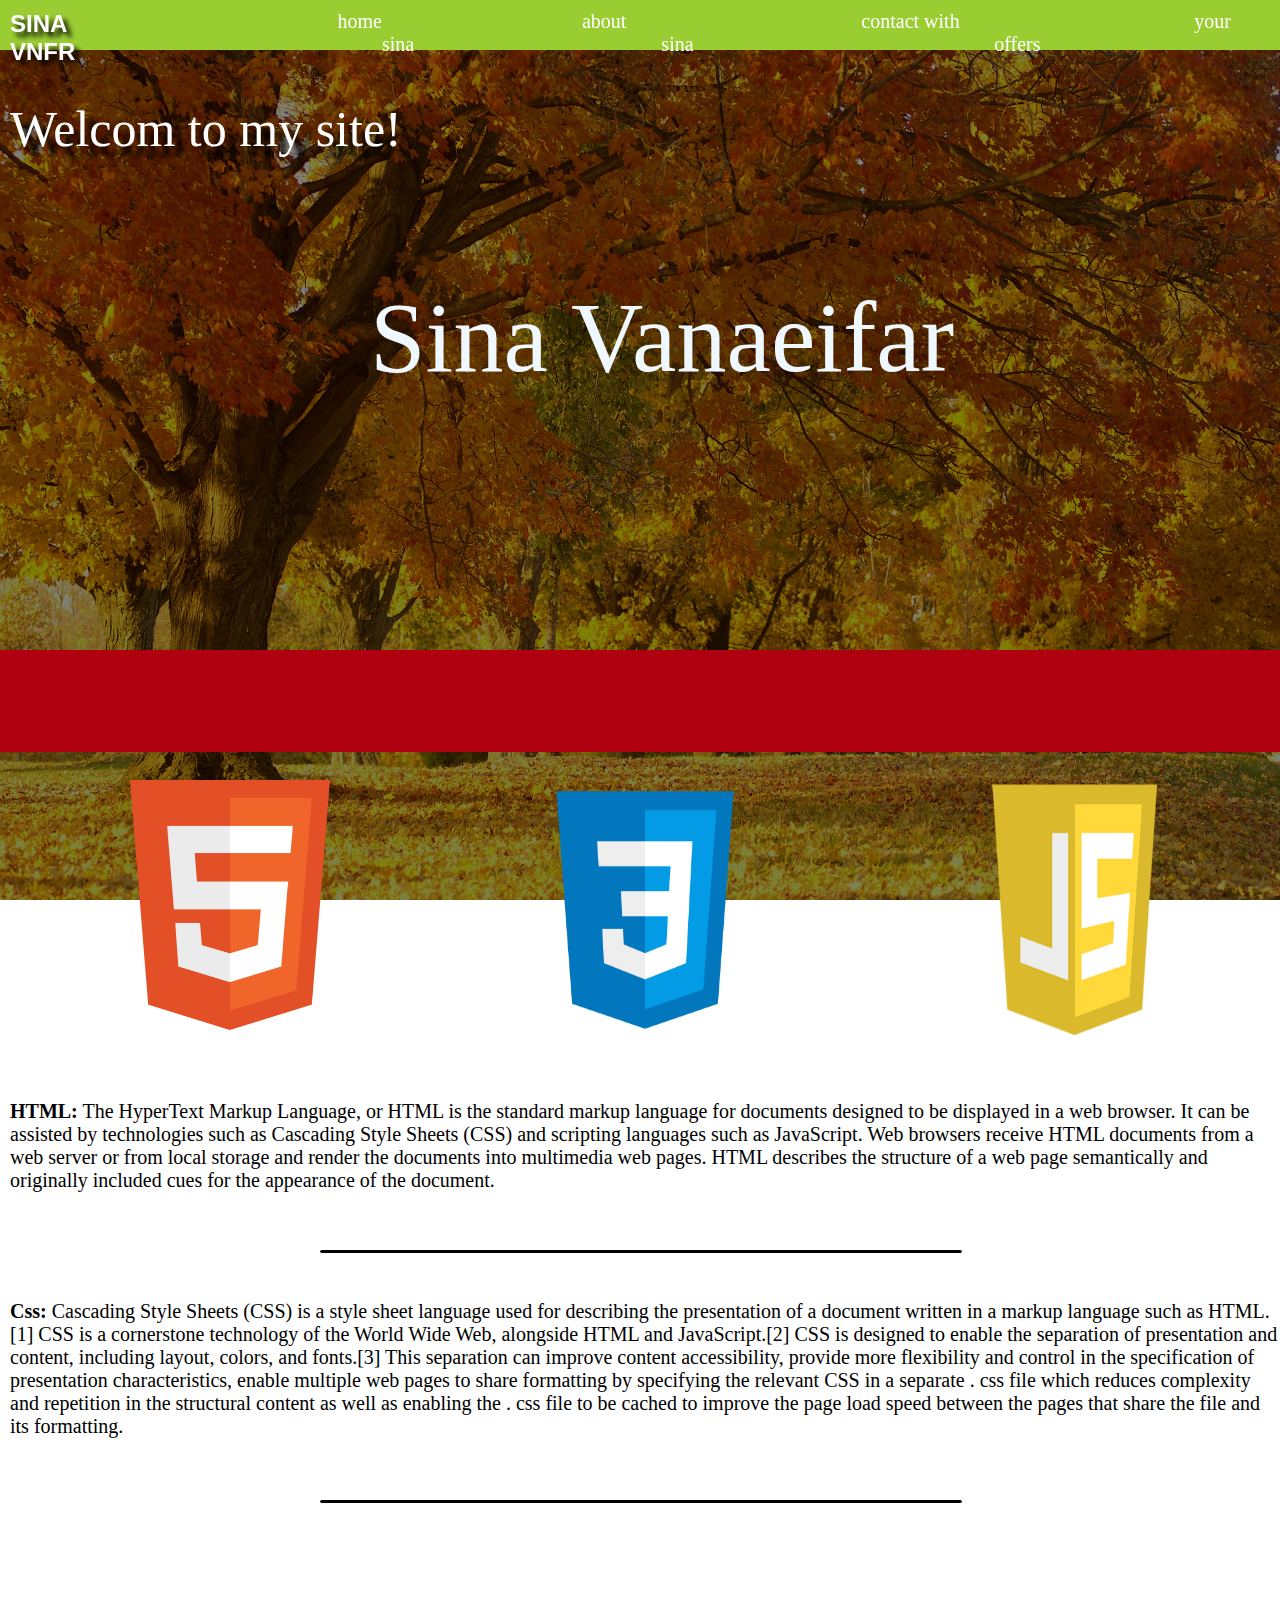
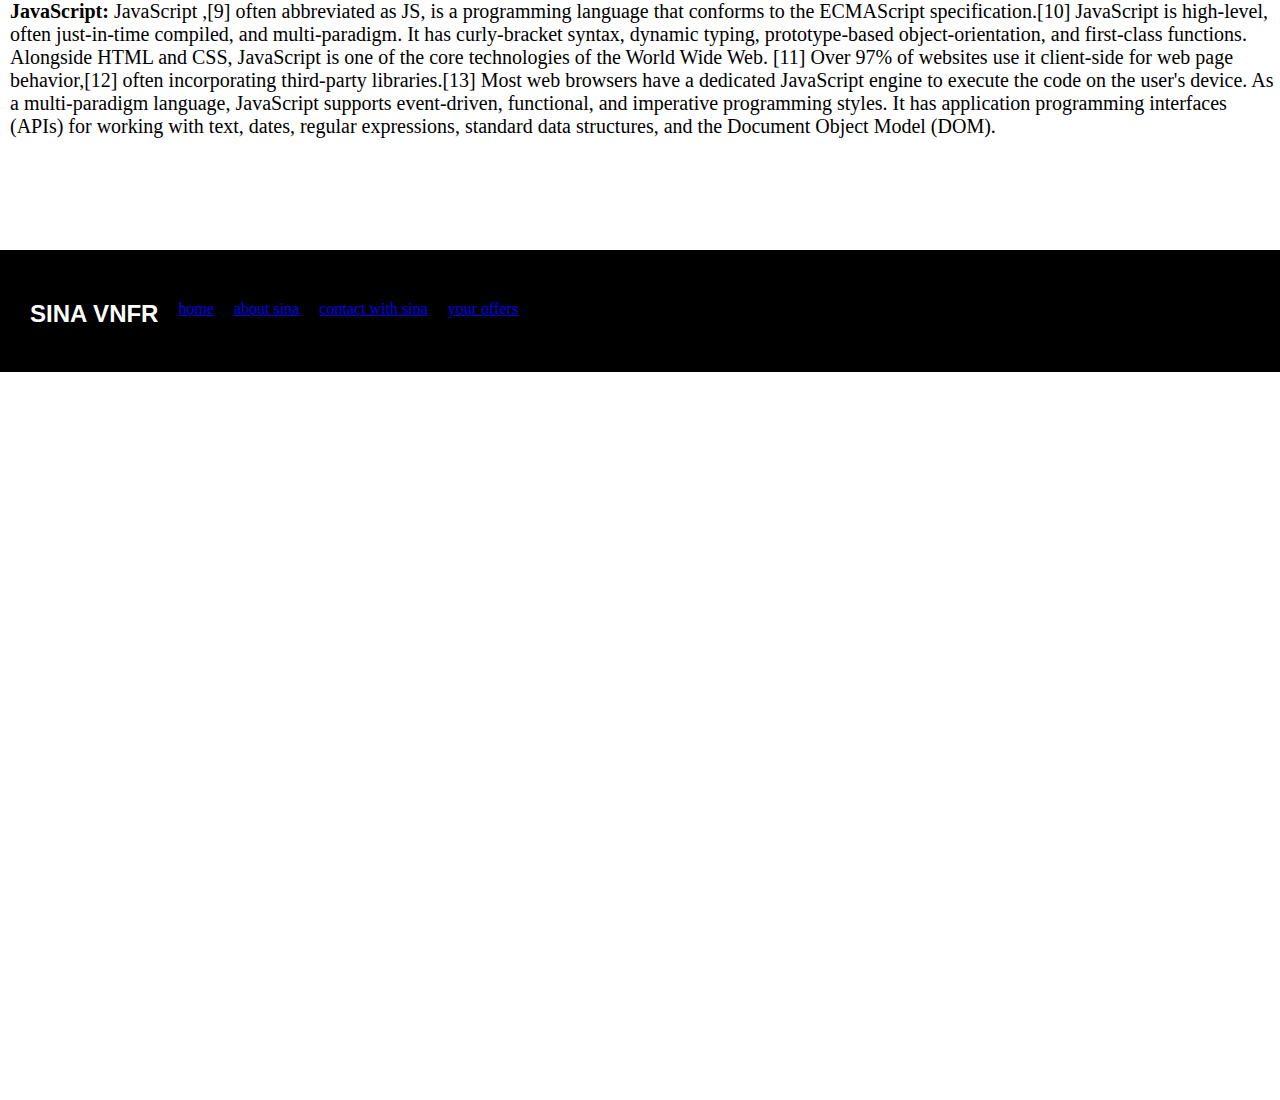
<file: index.html>
<!DOCTYPE html>
<html lang="en">
    <head>
        <link rel="stylesheet" href="style.css">
       <title>sina vanaeifar</title>
       <meta name="viewport" content="width=device-width, initial-scale=1.0">
       <meta charset="utf-8">
       <meta http-equiv="X-UA-Compatible" content="IE=edge">
    </head>
  <body>
    <div id="main">
          <div id="divlist">
            <ul>
                <li> <h2>SINA VNFR</h2></li>
                <li> <a href="index.html">home</a></li>
                <li> <a href="about.html">about sina</a></li>
                <li> <a href="contact.html">contact with sina</a></li>
                <li> <a href="#">your offers</a></li>
            </ul> 
          </div>

          <div id="weldiv">
             <p>Welcom to my site!</p> 
          </div>
       <div id="backName">
          <p>Sina Vanaeifar</p>
       </div>
       
          <hr id="line1" width="100%"  color="rgb(100, 100, 100)"/>
       
 
       <div id="text1">
          <p>
            <b> HTML:</b>
               The HyperText Markup Language, or HTML is the standard
            markup language for documents designed to be displayed
            in a web browser. It can be assisted by technologies such
            as Cascading Style Sheets (CSS) and scripting languages 
            such as JavaScript.
               Web browsers receive HTML documents from a web server or from 
            local storage and render the documents into multimedia web pages. 
               HTML describes the structure of a web page semantically and
            originally included cues for the appearance of the document.
            
          </p>
       </div>

      
         <ul id="picul">
             <li>
                <img id="logo1" src="html.png" alt="HTML">
             </li>
             <li>
                <img id="logo2" src="css2.png" alt="CSS">
             </li>
             <li>
                <img id="logo3" src="javascript2.png" alt="JavaScript">
             </li>
          </ul>
     
          <hr id="line2" width="50%" color="black"/>

          <div id="text2">
             <p>
                <b>Css:</b>
               Cascading Style Sheets (CSS) is a style sheet language used for
                describing the presentation of a document written in a markup 
                language such as HTML.[1] CSS is a cornerstone technology of the
                 World Wide Web, alongside HTML and JavaScript.[2]
               CSS is designed to enable the separation of presentation and content,
                including layout, colors, and fonts.[3] This separation can improve content accessibility,
                 provide more flexibility and control in the specification of presentation characteristics,
                  enable multiple web pages to share formatting by specifying the relevant CSS in a separate .
                  css file which reduces complexity and repetition in the structural content as well as enabling the .
                  css file to be cached to improve the page load speed between the pages that share the file and its formatting.
             </p>
          </div>

          <hr id="line3" width="50%" color="black"/>

          <div id="text3">
             <p>
                <b>JavaScript:</b>
                JavaScript ,[9] often abbreviated as JS, is a programming language
                 that conforms to the ECMAScript specification.[10] JavaScript is high-level,
                  often just-in-time compiled, and multi-paradigm. It has curly-bracket syntax,
                   dynamic typing, prototype-based object-orientation, and first-class functions.
                Alongside HTML and CSS, JavaScript is one of the core technologies of the World Wide Web.
                [11] Over 97% of websites use it client-side for web page behavior,[12] often incorporating
                 third-party libraries.[13] Most web browsers have a dedicated JavaScript engine to execute the code on the user's device.
                As a multi-paradigm language, JavaScript supports event-driven, functional,
                 and imperative programming styles. It has application programming interfaces (APIs) for working with text,
                  dates, regular expressions, standard data structures, and the Document Object Model (DOM).
             </p>
          </div>


         <hr id="line4" width="100%" color="black" />

         <div id="lastdiv">
            <ul id="lastul">
               <li> <h2>SINA VNFR</h2></li>
               <li> <a href="#">home</a></li>
               <li> <a href="#">about sina</a></li>
               <li> <a href="#">contact with sina</a></li>
               <li> <a href="#">your offers</a></li>
           </ul> 
         </div>

    </div>
     
    </body>
</html>
</file>
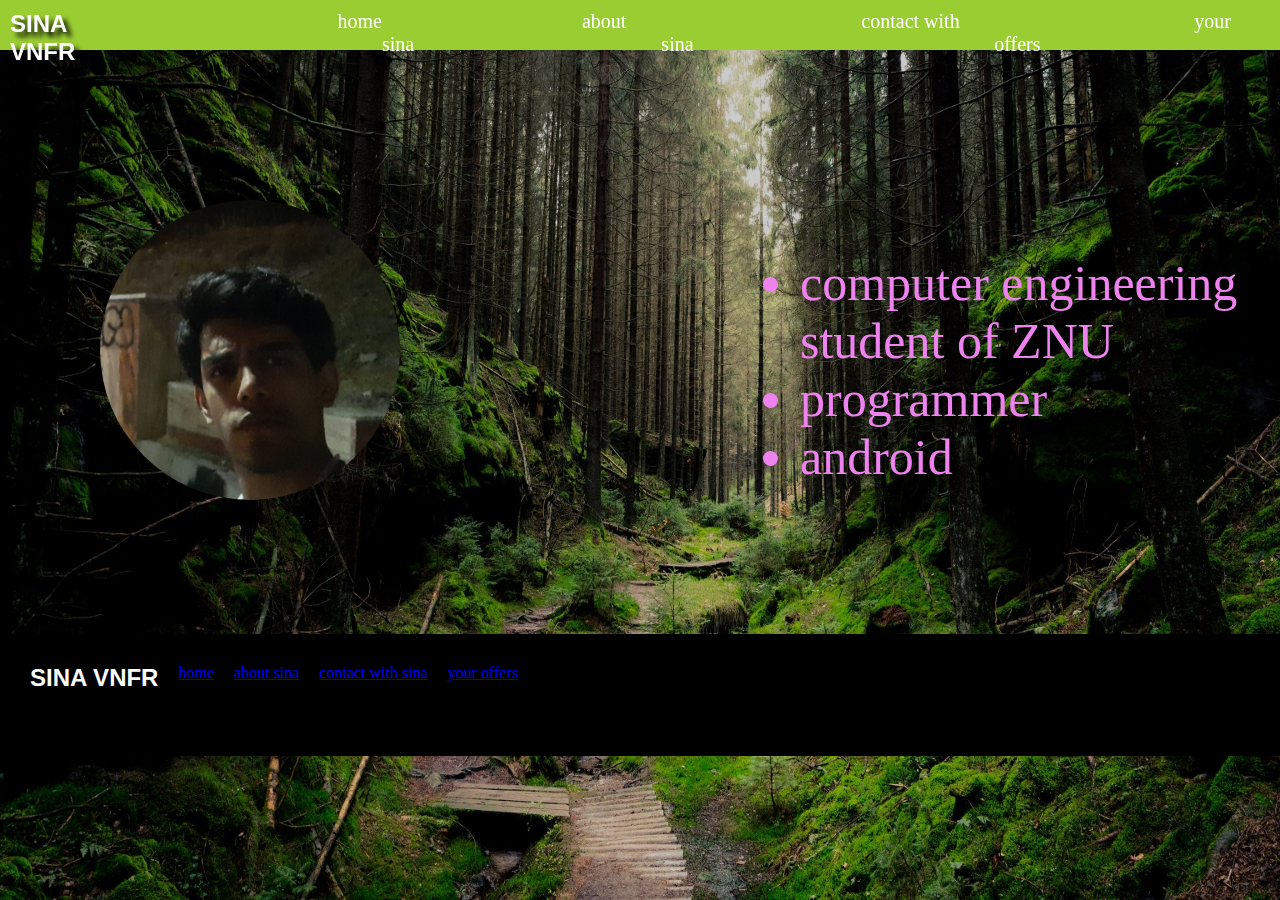
<file: about.html>
<!DOCTYPE html>
<html lang="en">
<head>
    <link rel="stylesheet" href="aboutstyle.css">
    <meta charset="UTF-8">
    <meta http-equiv="X-UA-Compatible" content="IE=edge">
    <meta name="viewport" content="width=device-width, initial-scale=1.0">
    <title>Document</title>
</head>
<body>
    <div id="main">
        <div id="divlist">
            <ul>
                <li> <h2>SINA VNFR</h2></li>
                <li> <a href="index.html">home</a></li>
                <li> <a href="about.html">about sina</a></li>
                <li> <a href="contact.html">contact with sina</a></li>
                <li> <a href="#">your offers</a></li>
            </ul> 
          </div>

          <img id="person" src="personalimage.jpg" alt="sina_vnfr">

          <ul id="ul">
              <li>
                 computer engineering student of ZNU
              </li>
              <li>
                  programmer
              </li>
              <li>
                  android
              </li>
          </ul>

          <hr id="line4" width="100%" color="black" />

          <div id="lastdiv">
             <ul id="lastul">
                <li> <h2>SINA VNFR</h2></li>
                <li> <a href="#">home</a></li>
                <li> <a href="#">about sina</a></li>
                <li> <a href="#">contact with sina</a></li>
                <li> <a href="#">your offers</a></li>
            </ul> 
          </div>
 

    </div>
</body>
</html>
</file>
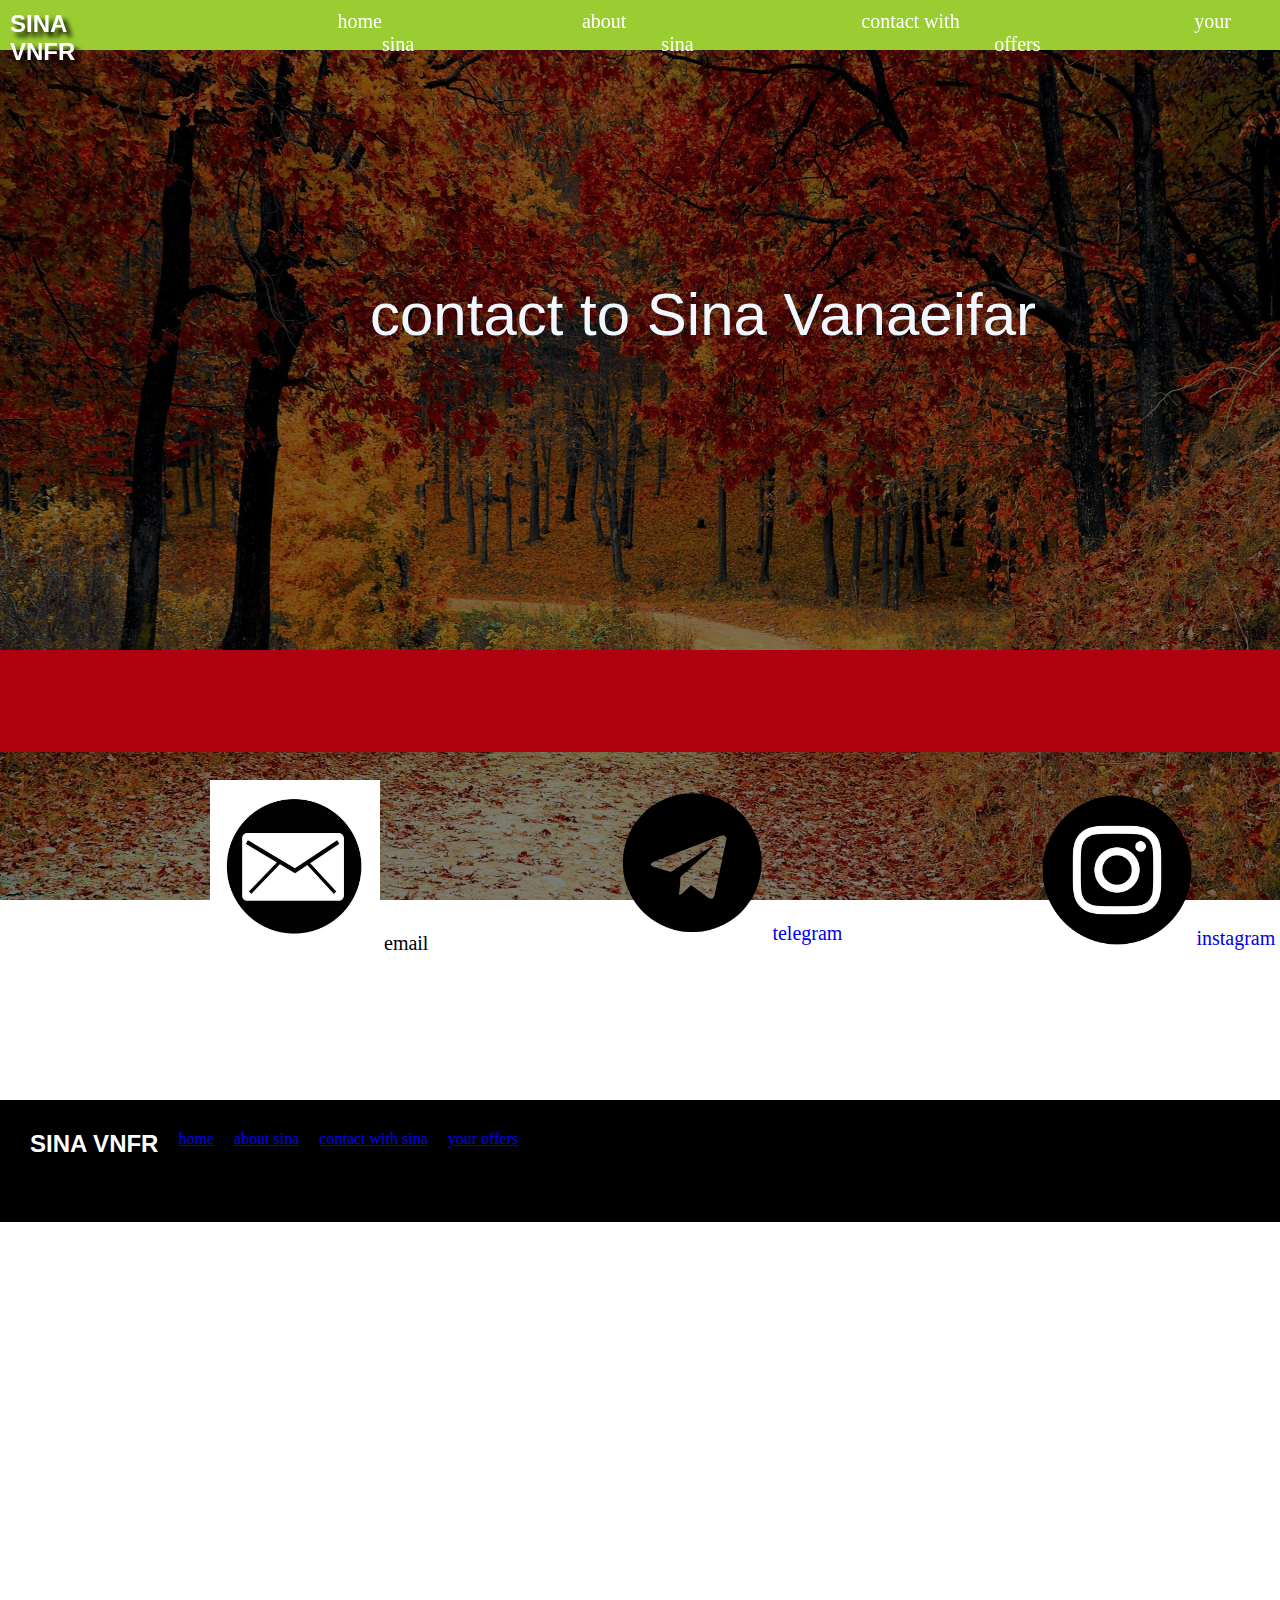
<file: contact.html>
<!DOCTYPE html>
<html lang="en">
    <head>
        <link rel="stylesheet" href="contactStyle.css">
        <meta name="viewport" content="width=device-width, initial-scale=1.0">
        <meta charset="utf-8">
        <meta http-equiv="X-UA-Compatible" content="IE=edge">
    </head>
    <body>
        <div id="main">

            <div id="divlist">
                <ul>
                    <li> <h2>SINA VNFR</h2></li>
                    <li> <a href="index.html">home</a></li>
                    <li> <a href="about.html">about sina</a></li>
                    <li> <a href="contact.html">contact with sina</a></li>
                    <li> <a href="#">your offers</a></li>
                </ul> 
              </div>

              <div id="backName">
                <p>contact to Sina Vanaeifar</p>
             </div>
             
             <hr id="line1" width="100%"  color="rgb(100, 100, 100)"/>

             <ul id="picul">
                <li>
                         <img id="logo1" src="email2.png" alt="email">
                         <a class="links" id="emaila" onclick="show()">email</a>
                </li>
                <li>
                   <img id="logo2" src="telegram.png" alt="telegram">
                   <a class="links" href="https://t.me/sina_vnfr" target="_block">telegram</a>
                </li>
                <li>
                   <img id="logo3" src="insta.png" alt="instagram">
                   <a class="links"  href="https://www.instagram.com/sina_vnfr/" target="_block">instagram</a>
                </li>
             </ul>
             <div id="emaildiv">

             </div>

             <hr id="line4" width="100%" color="black" />

             <div id="lastdiv">
                <ul id="lastul">
                   <li> <h2>SINA VNFR</h2></li>
                   <li> <a href="#">home</a></li>
                   <li> <a href="#">about sina</a></li>
                   <li> <a href="#">contact with sina</a></li>
                   <li> <a href="#">your offers</a></li>
               </ul> 
             </div>

        </div>
        <script>
              var m=0;
            function show()
            {
              
                if(m==0){
                var p=document.createElement("p");
                var txt=document.createTextNode("sina email is : sina.vnfr2020@gmail.com")
                p.appendChild(txt)

                var div= document.getElementById("emaildiv")
                div.appendChild(p)

                m=1;
                }

            }

        </script>
    </body>
</html>
</file>
<file: style.css>
*{
    margin: 0;
    padding: 0;
}
html {
    scroll-behavior:smooth;
  }
#main{
    width: 100%;
    background: linear-gradient(to top, rgba(0,0,0,0.5)50%, rgba(0,0,0,0.5)50%), url(Background-Beautiful-Nature-Images-HD.jpg);
    background-size:100% 100vh;
    background-repeat: no-repeat;
    background-position:top;
    height: 300vh;
    
    
}
#divlist{
 
    background-color:yellowgreen;
    height: 50px;
    width: 100%;
    margin: auto;
    position:fixed;
    z-index: 2;
       
}
h2{
    
    color:white;
    font-family:sans-serif;
    text-shadow: 5px 5px 5px #000;
}

#divlist  ul{
    display: flex;
    float: left;
    list-style: none;
    position: absolute;
    margin-top: 10px;
    margin-left: 10px;
}

#divlist ul li a{
   
    margin-left: 200px;
    text-decoration: none;
    color: white;
    size: 20px;
    font-size: 20px;
    transition:  0.5s ease-in-out;
  
}
#divlist ul li a:hover{
    color: black;
    border-style: solid;
    border-top: none;
    border-left: none;
    padding-bottom: 5px;
    border-right: none;
}
#weldiv{
    position:absolute;
    margin-top: 100px;
    margin-left: 10px;
    color: white;
    font-family:'Times New Roman', Times, serif;
    text-shadow:10px 10px 5px black;
    font-size: 50px;
    
}
#backName{
    font-size: 100px;
    position: absolute;
    margin-top: 280px;
    margin-left: 370px;
    font-family:fantasy;
    color: aliceblue; 
    
}
#text1{
    color:black;
    position: absolute;
    margin-top: 1100px;
    margin-left: 10px;
    font-size: 20px;
}
#line1{
    position: absolute;
    height: 100px;
    margin-top: 650px;
}
#picul{
    display: flex;
    float: left;
    list-style: none;
    position: absolute;
    margin-left: 10px;
    margin-top: 700px;
}
#logo1{
    width: 200px;
    height: 250px;
    margin-top: 80px;
    margin-left: 120px;
}
#logo2{
    width: 250px;
    height: 300px;
    margin-top: 60px;
    margin-left: 190px;
}
#logo3{
    width: 370px;
    height: 280px;
    margin-top: 70px;
    margin-left: 120px;
}
#line2{
    position: absolute;
    height: 1px;
    border-radius: 5px;
    margin-top: 1250px;
    margin-left: 320px;
}
#text2{
    color:black;
    position: absolute;
    margin-top: 1300px;
    margin-left: 10px;
    font-size: 20px;
}
#line3{
    position: absolute;
    height: 1px;
    border-radius: 5px;
    margin-top: 1500px;
    margin-left: 320px;
}
#text3{
    color:black;
    position: absolute;
    margin-top: 1600px;
    margin-left: 10px;
    font-size: 20px;
}
#line4{
    position: absolute;
    height: 120px;
    margin-top: 1850px;
}
#lastdiv{
    position: absolute;
    margin-top: 1870px;
    margin-left: 20px;
}
#lastul{
     display: flex;
     margin-left: 10px;
     margin-top: 30px;
     transition:  0.5s ease-in-out;
     list-style: none;
}
#lastul a{
    margin-left: 20px;
}
#lastul a:hover{

   color: crimson;
}
</file>
<file: aboutstyle.css>
*{
    margin: 0;
    padding: 0;
}
html {
    scroll-behavior:smooth;
  }
#main{
    width: 100%;
    background: linear-gradient(to top, rgba(0,0,0,0.2)50%, rgba(0,0,0,0.2)50%), url(aboutback.jpg);
    background-size:100% 100vh;
    background-repeat: no-repeat;
    background-position:top;
    height: 100vh;
    
    
}
#divlist{
 
    background-color:yellowgreen;
    height: 50px;
    width: 100%;
    margin: auto;
    position:fixed;
    z-index: 2;
       
}
h2{
    
    color:white;
    font-family:sans-serif;
    text-shadow: 5px 5px 5px #000;
}

#divlist  ul{
    display: flex;
    float: left;
    list-style: none;
    position: absolute;
    margin-top: 10px;
    margin-left: 10px;
}

#divlist ul li a{
   
    margin-left: 200px;
    text-decoration: none;
    color: white;
    size: 20px;
    font-size: 20px;
    transition:  0.5s ease-in-out;
  
}
#divlist ul li a:hover{
    color: black;
    border-style: solid;
    border-top: none;
    border-left: none;
    padding-bottom: 5px;
    border-right: none;
}
#person{
    border-radius: 200px;
    margin-left: 100px;
    width: 300px;
    height: 300px;
    margin-top: 200px;
}
#ul{
    position: absolute;
    margin: 20px;
    margin-top: -250px;
    margin-left: 800px;
    font-size: 50px;
    color: violet;
}
#line4{
    position: absolute;
    height: 120px;
    margin-top: 130px;
}
#lastdiv{
    position: absolute;
    margin-top: 130px;
    margin-left: 20px;
}
#lastul{
     display: flex;
     margin-left: 10px;
     margin-top: 30px;
     transition:  0.5s ease-in-out;
     list-style: none;
}
#lastul a{
    margin-left: 20px;
}
#lastul a:hover{

   color: crimson;
}
</file>
<file: contactStyle.css>
*{
    margin: 0;
    padding: 0;
}
html {
    scroll-behavior:smooth;
}
#main{
    width: 100%;
    background: linear-gradient(to top, rgba(0,0,0,0.5)0%, rgba(0,0,0,0.5)0%), url(contact.jpg);
    background-size:100% 100vh;
    background-repeat: no-repeat;
    background-position:top;
    height: 180vh;
    
    
}
#divlist{
 
    background-color:yellowgreen;
    height: 50px;
    width: 100%;
    margin: auto;
    position:fixed;
    z-index: 2;
       
}
#divlist  ul{
    display: flex;
    float: left;
    list-style: none;
    position: absolute;
    margin-top: 10px;
    margin-left: 10px;
}

#divlist ul li a{
   
    margin-left: 200px;
    text-decoration: none;
    color: white;
    size: 20px;
    font-size: 20px;
    transition:  0.5s ease-in-out;
  
}
#divlist ul li a:hover{
    color: black;
    border-style: solid;
    border-top: none;
    border-left: none;
    padding-bottom: 5px;
    border-right: none;
}
#backName{
    font-size: 60px;
    position: absolute;
    margin-top: 280px;
    margin-left: 370px;
    font-family:Arial, Helvetica, sans-serif;
    color: aliceblue; 
    
}
#line1{
    position: absolute;
    height: 100px;
    margin-top: 650px;
}
h2{
    
    color:white;
    font-family:sans-serif;
    text-shadow: 5px 5px 5px #000;
}
#picul{
    display: flex;
    float: left;
    list-style: none;
    position: absolute;
    margin-left: 10px;
    margin-top: 700px;
}
#logo1{
    width: 170px;
    height: 170px;
    margin-top: 80px;
    margin-left: 200px;
}
#logo2{
    width: 150px;
    height: 150px;
    margin-top: 90px;
    margin-left: 190px;
}
#logo3{
    width: 150px;
    height: 150px;
    margin-top: 95px;
    margin-left: 200px;
}
.links{
   
    text-decoration: none;
    font-size: 20px;
  
}
.links:hover{
    color:black;
    font-size: 30px;
}
#emaildiv{
    position: absolute;
    margin-top: 1000px;
    margin-left: 30px;
    font-size: 30px;
}
#emaila:hover{
  cursor: pointer;
}
#line4{
    position: absolute;
    height: 120px;
    margin-top: 1100px;
}
#lastdiv{
    position: absolute;
    margin-top: 1100px;
    margin-left: 20px;
}
#lastul{
     display: flex;
     margin-left: 10px;
     margin-top: 30px;
     transition:  0.5s ease-in-out;
     list-style: none;
}
#lastul a{
    margin-left: 20px;
}
#lastul a:hover{

   color: crimson;
}
</file>
